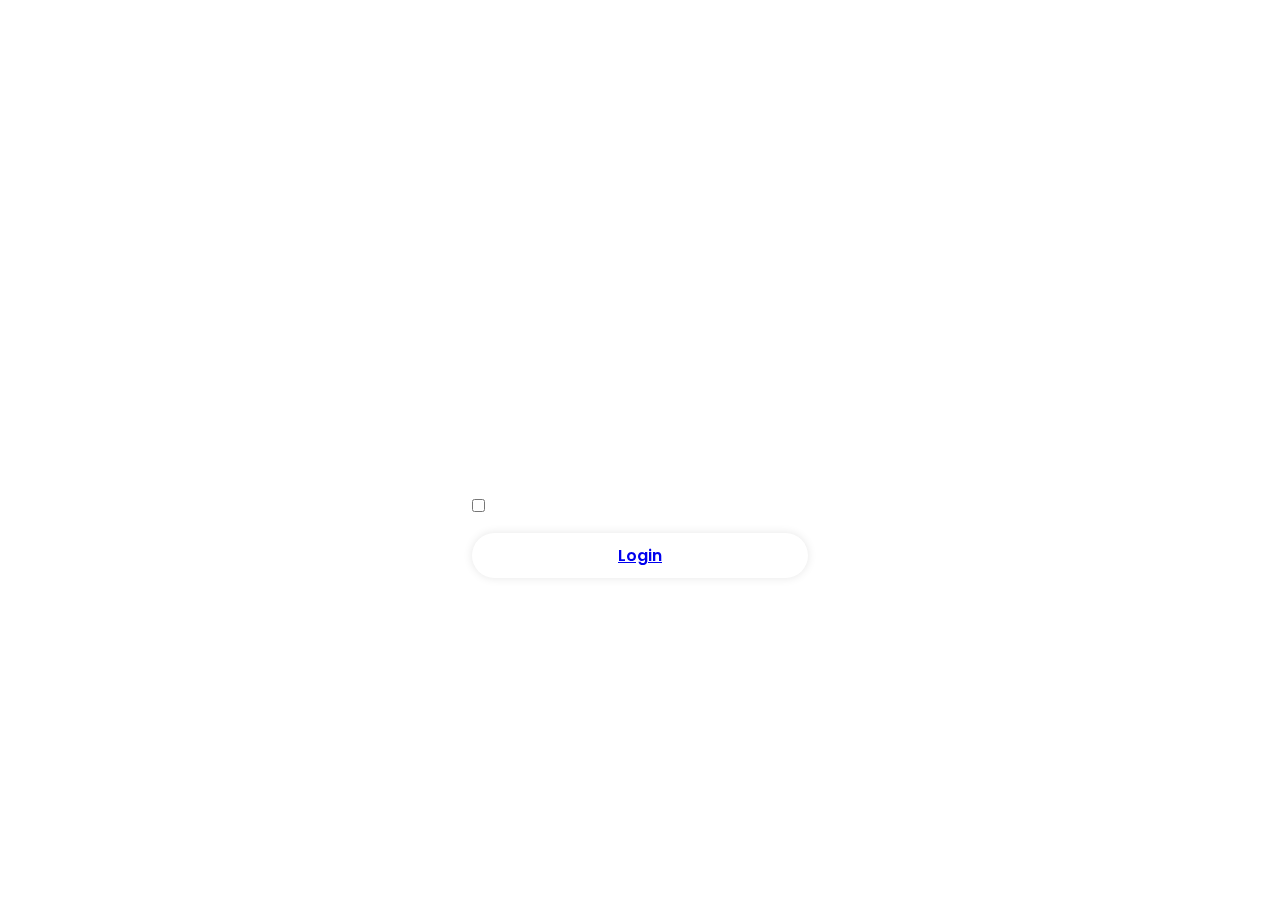
<file: login.html>
<!DOCTYPE html>
<html lang="en">
<head>
    <meta charset="UTF-8">
    <meta name="viewport" content="width=device-width, initial-scale=1.0">
    <link rel="stylesheet" href="login.css">
    <script>
        window.alert("I am not a robot")
    </script>  
    <title>Login</title>
</head>
<body style="background: url(https://i.pinimg.com/564x/5d/3d/32/5d3d32b55b4114dbcf5512c233297a73.jpg);">
    <div class="wrapper">
        <form action="">
            <h1>Login</h1>
            <div class="input-box">
                <input type="text" placeholder="Username" required>

            </div>
            <div class="input-box">
                <input type="password" placeholder="Password" required>
            </div>
            <div class="remember-forgot">
                <label><input type="checkbox"> Remember me</label>
            </div>
            <button type="submit" class="btn"><a href="front.html">Login</button></a>
            <div class="register-link">
                <p>Don't have an account? <a href="#">Register</a></p>
            </div>
        </form>
    </div>
</body>
</html>
</file>
<file: login.css>
@import url("https://fonts.googleapis.com/css2?family=Poppins:wght@300;400;500;600;700;800;900&display=swap");

* {
    margin: 0;
    padding: 0;
    box-sizing: border-box;
    font-family: "Poppins",sans-serif;

}

body{
    display: flex;
    justify-content: center;
    align-items: center;
    min-height: 100vh;
    background: url('https://free4kwallpapers.com/uploads/originals/2015/04/23/dying-plant-blurred-background.jpg') no-repeat;
    background-size: cover;
    background-position: center;
}

.wrapper{
    width: 420px;
    background: transparent;
    border: 2px solid rgba(255, 255, 255, .2);
    backdrop-filter: blur(20px);
    box-shadow: 0 0 10 rgba(0, 0, 0, .2);
    color: #fff;
    border-radius: 10px;
    padding: 30px 40px;
}

.wrapper h1 {
    font-size: 36px;
    text-align: center;
}

.wrapper .input-box{
    position: relative;
    width: 100%;
    height: 50px;
    background: transparent;
    margin: 30px 0;
}

.input-box input {
    width: 100%;
    height: 100%;
    background: transparent;
    border: none;
    outline: none;
    border: 2px solid rgba(255, 255, 255, .2);
    border-radius: 40px;
    font-size: 16px;
    color: #fff;
    padding: 20px 45px 20px 20px;
}

.input-box input::placeholder {
    color: #fff;
}

.input-box i {
    position: absolute;
    right: 20px;
    top: 50%;
    transform: translateY(-50%);
    font-size: 20px;
}

.wrapper .remember-forgot {
    display: flex;
    justify-content: space-between;
    font-size: 14.5px;
    margin: -15px 0 15px;
}

.remember-forgot label input {
    accent-color: #fff;
    margin-right: 3px;
}

.remember-forgot a {
    color: #fff;
    text-decoration: none;
}

.remember-forgot a:hover {
    text-decoration: underline;
}

.wrapper .btn {
    width: 100%;
    height: 45px;
    background: #fff;
    border: none;
    outline: none;
    border-radius: 40px;
    box-shadow: 0 0 10px rgba(0,0,0,.1);
    cursor: pointer;
    font-size: 16px;
    color: #333;
    font-weight: 600;
}

.wrapper .register-link {
    font-size: 14.5px;
    text-align: center;
    margin: 20px 0 15px;
}

.register-link p a {
    color: #fff;
    text-decoration: none;
    font-weight: 600;
}

.register-link p a:hover {
    text-decoration: underline;
}
</file>
